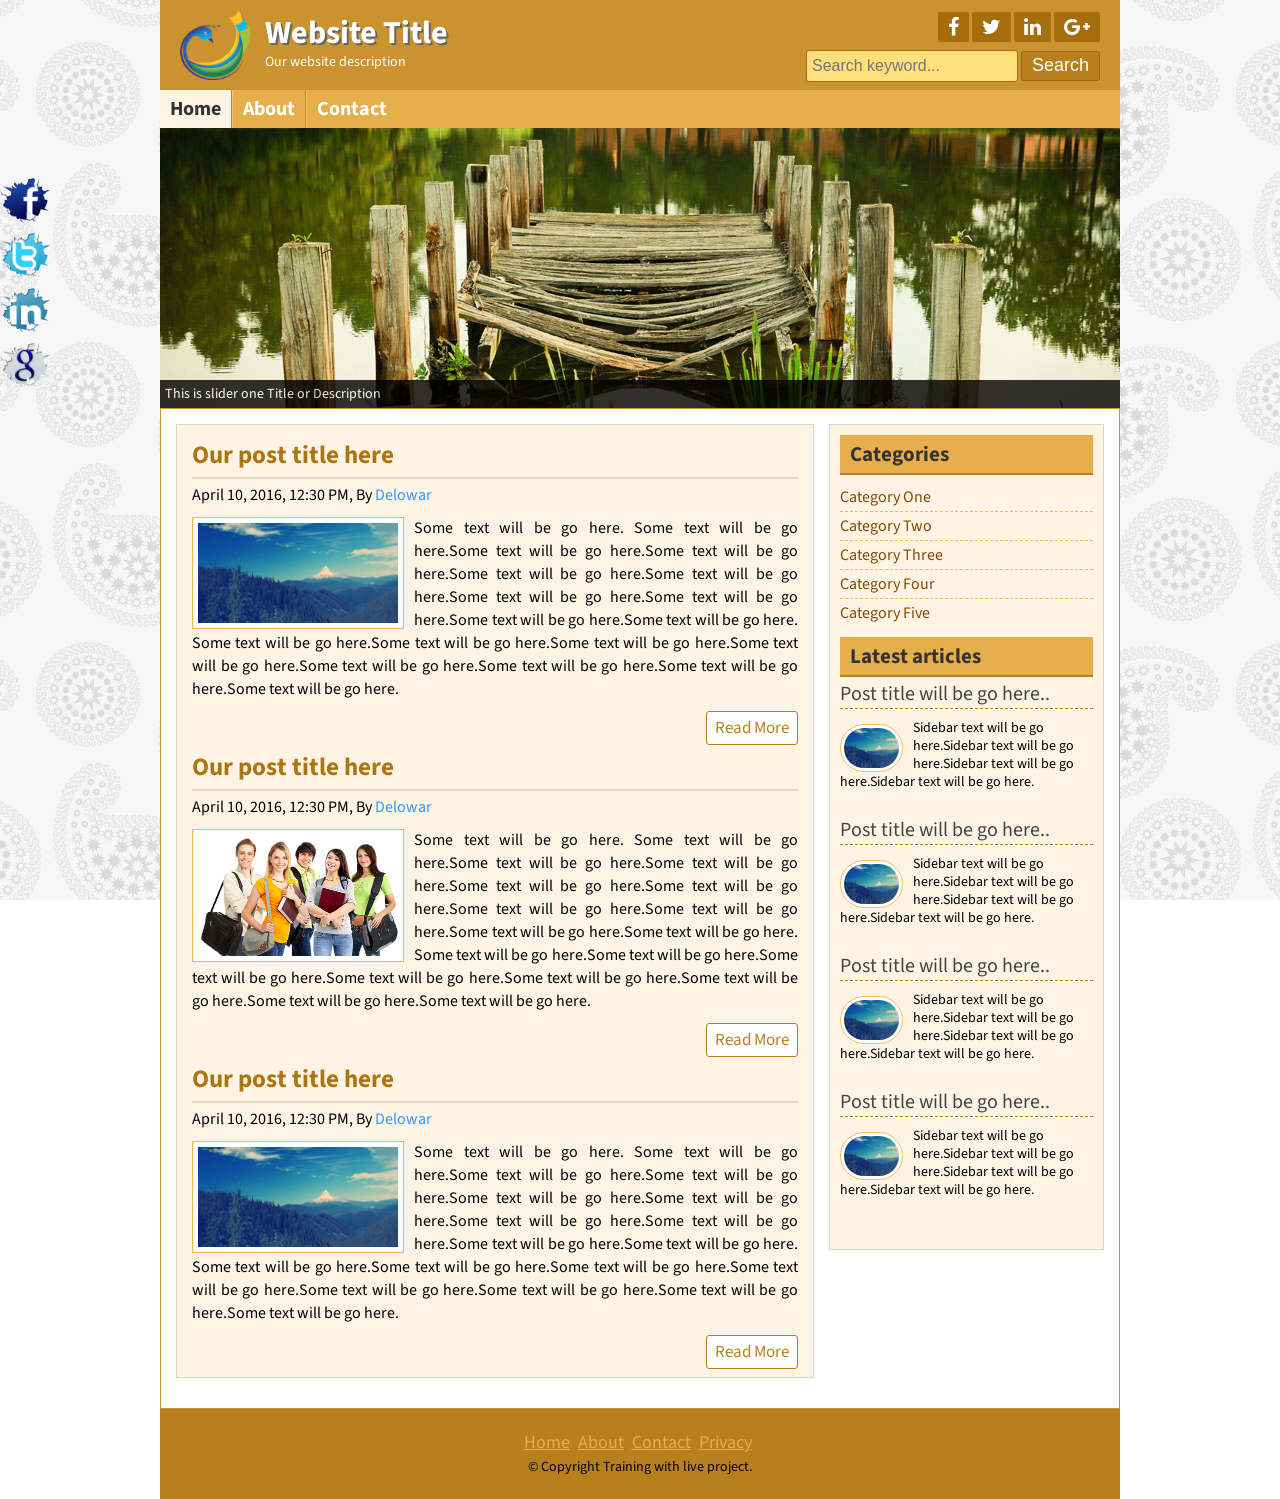
<file: template/index.html>
<!DOCTYPE html>
<html>
<head>
	<title>Basic Website</title>
	<meta name="language" content="English">
	<meta name="description" content="It is a website about education">
	<meta name="keywords" content="blog,cms blog">
	<meta name="author" content="Delowar">
	<link rel="stylesheet" href="font-awesome-4.5.0/css/font-awesome.css">	
	<link rel="stylesheet" href="css/nivo-slider.css" type="text/css" media="screen" />
	<link rel="stylesheet" href="style.css">
	<script src="js/jquery.js" type="text/javascript"></script>
	<script src="js/jquery.nivo.slider.js" type="text/javascript"></script>

<script type="text/javascript">
$(window).load(function() {
	$('#slider').nivoSlider({
		effect:'random',
		slices:10,
		animSpeed:500,
		pauseTime:5000,
		startSlide:0, //Set starting Slide (0 index)
		directionNav:false,
		directionNavHide:false, //Only show on hover
		controlNav:false, //1,2,3...
		controlNavThumbs:false, //Use thumbnails for Control Nav
		pauseOnHover:true, //Stop animation while hovering
		manualAdvance:false, //Force manual transitions
		captionOpacity:0.8, //Universal caption opacity
		beforeChange: function(){},
		afterChange: function(){},
		slideshowEnd: function(){} //Triggers after all slides have been shown
	});
});
</script>
</head>

<body>
	<div class="headersection templete clear">
		<a href="#">
			<div class="logo">
				<img src="images/logo.png" alt="Logo"/>
				<h2>Website Title</h2>
				<p>Our website description</p>
			</div>
		</a>
		<div class="social clear">
			<div class="icon clear">
				<a href="#" target="_blank"><i class="fa fa-facebook"></i></a>
				<a href="#" target="_blank"><i class="fa fa-twitter"></i></a>
				<a href="#" target="_blank"><i class="fa fa-linkedin"></i></a>
				<a href="#" target="_blank"><i class="fa fa-google-plus"></i></a>
			</div>
			<div class="searchbtn clear">
			<form action="" method="post">
				<input type="text" name="keyword" placeholder="Search keyword..."/>
				<input type="submit" name="submit" value="Search"/>
			</form>
			</div>
		</div>
	</div>
<div class="navsection templete">
	<ul>
		<li><a id="active" href="index.html">Home</a></li>
		<li><a href="about.html">About</a></li>	
		<li><a href="contact.html">Contact</a></li>
	</ul>
</div>

	
<div class="slidersection templete clear">
        <div id="slider">
            <a href="#"><img src="images/slideshow/01.jpg" alt="nature 1" title="This is slider one Title or Description" /></a>
            <a href="#"><img src="images/slideshow/02.jpg" alt="nature 2" title="This is slider Two Title or Description" /></a>
            <a href="#"><img src="images/slideshow/03.jpg" alt="nature 3" title="This is slider three Title or Description" /></a>
            <a href="#"><img src="images/slideshow/04.jpg" alt="nature 4" title="This is slider four Title or Description" /></a>
        </div>

</div>
	<div class="contentsection contemplete clear">
		<div class="maincontent clear">
			<div class="samepost clear">
				<h2><a href="">Our post title here</a></h2>
				<h4>April 10, 2016, 12:30 PM, By <a href="#">Delowar</a></h4>
				 <a href="#"><img src="images/post1.jpg" alt="post image"/></a>
				<p>
					Some text will be go here. Some text will be go here.Some text will be go here.Some text will be go here.Some text will be go here.Some text will be go here.Some text will be go here.Some text will be go here.Some text will be go here.Some text will be go here. Some text will be go here.Some text will be go here.Some text will be go here.Some text will be go here.Some text will be go here.Some text will be go here.Some text will be go here.Some text will be go here.
				</p>
				<div class="readmore clear">
					<a href="post.html">Read More</a>
				</div>
			</div>
			<div class="samepost clear">
				<h2><a href="">Our post title here</a></h2>
				<h4>April 10, 2016, 12:30 PM, By <a href="#">Delowar</a></h4>
				 <img src="images/post2.png" alt="post image"/>
				<p>
					Some text will be go here. Some text will be go here.Some text will be go here.Some text will be go here.Some text will be go here.Some text will be go here.Some text will be go here.Some text will be go here.Some text will be go here.Some text will be go here. Some text will be go here.Some text will be go here.Some text will be go here.Some text will be go here.Some text will be go here.Some text will be go here.Some text will be go here.Some text will be go here.
				</p>
				<div class="readmore clear">
					<a href="post.html">Read More</a>
				</div>
			</div>
			<div class="samepost clear">
				<h2>Our post title here</h2>
				<h4>April 10, 2016, 12:30 PM, By <a href="#">Delowar</a></h4>
				 <img src="images/post1.jpg" alt="post image"/>
				<p>
					Some text will be go here. Some text will be go here.Some text will be go here.Some text will be go here.Some text will be go here.Some text will be go here.Some text will be go here.Some text will be go here.Some text will be go here.Some text will be go here. Some text will be go here.Some text will be go here.Some text will be go here.Some text will be go here.Some text will be go here.Some text will be go here.Some text will be go here.Some text will be go here.
				</p>
				<div class="readmore clear">
					<a href="post.html">Read More</a>
				</div>
			</div>

		</div>
		<div class="sidebar clear">
			<div class="samesidebar clear">
				<h2>Categories</h2>
					<ul>
						<li><a href="#">Category One</a></li>
						<li><a href="#">Category Two</a></li>
						<li><a href="#">Category Three</a></li>
						<li><a href="#">Category Four</a></li>
						<li><a href="#">Category Five</a></li>						
					</ul>
			</div>
			
			<div class="samesidebar clear">
				<h2>Latest articles</h2>
					<div class="popular clear">
						<h3><a href="#">Post title will be go here..</a></h3>
						<a href="#"><img src="images/post1.jpg" alt="post image"/></a>
						<p>Sidebar text will be go here.Sidebar text will be go here.Sidebar text will be go here.Sidebar text will be go here.</p>	
					</div>
					
					<div class="popular clear">
						<h3><a href="#">Post title will be go here..</a></h3>
						<a href="#"><img src="images/post1.jpg" alt="post image"/></a>
						<p>Sidebar text will be go here.Sidebar text will be go here.Sidebar text will be go here.Sidebar text will be go here.</p>	
					</div>
					
					<div class="popular clear">
						<h3><a href="#">Post title will be go here..</a></h3>
						<a href="#"><img src="images/post1.jpg" alt="post image"/></a>
						<p>Sidebar text will be go here.Sidebar text will be go here.Sidebar text will be go here.Sidebar text will be go here.</p>	
					</div>
					
					<div class="popular clear">
						<h3><a href="#">Post title will be go here..</a></h3>
						<a href="#"><img src="images/post1.jpg" alt="post image"/></a>
						<p>Sidebar text will be go here.Sidebar text will be go here.Sidebar text will be go here.Sidebar text will be go here.</p>	
					</div>
	
			</div>
			
		</div>
	</div>

	<div class="footersection templete clear">
	  <div class="footermenu clear">
		<ul>
			<li><a href="#">Home</a></li>
			<li><a href="#">About</a></li>
			<li><a href="#">Contact</a></li>
			<li><a href="#">Privacy</a></li>
		</ul>
	  </div>
	  <p>&copy; Copyright Training with live project.</p>
	</div>
	<div class="fixedicon clear">
		<a href="http://www.facebook.com"><img src="images/fb.png" alt="Facebook"/></a>
		<a href="http://www.twitter.com"><img src="images/tw.png" alt="Twitter"/></a>
		<a href="http://www.linkedin.com"><img src="images/in.png" alt="LinkedIn"/></a>
		<a href="http://www.google.com"><img src="images/gl.png" alt="GooglePlus"/></a>
	</div>
<script type="text/javascript" src="js/scrolltop.js"></script>
</body>
</html>
</file>
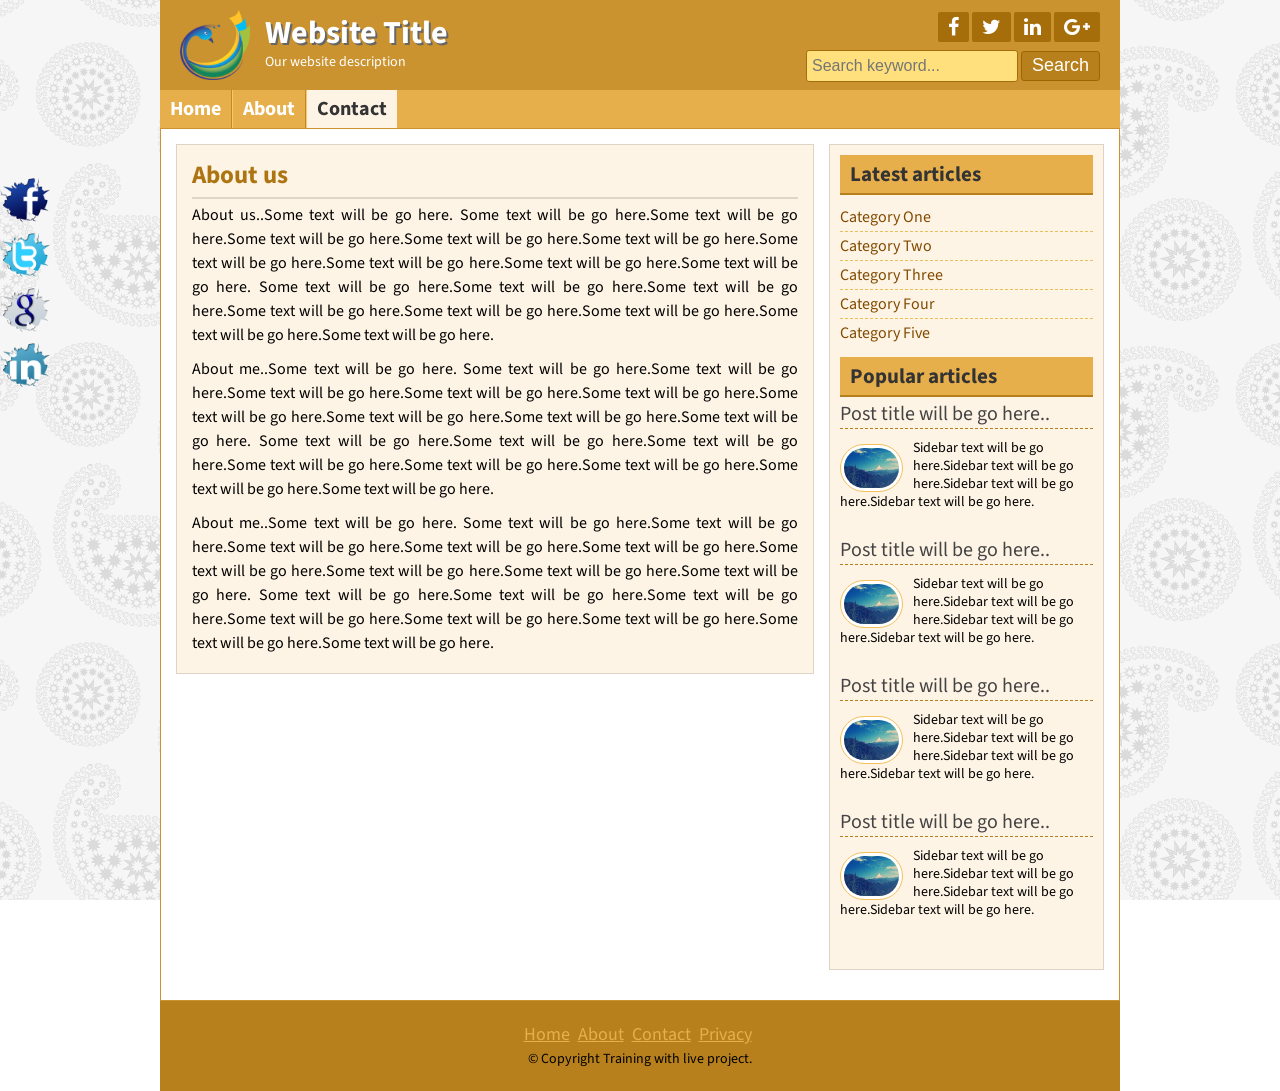
<file: template/about.html>
<!DOCTYPE html>
<html>
<head>
	<title>Basic Website</title>
    <link rel="stylesheet" href="font-awesome-4.5.0/css/font-awesome.css">
    <link rel="stylesheet" href="style.css">
</head>

<body>
	<div class="headersection templete clear">
		<div class="logo">
			<img src="images/logo.png" alt="Logo"/>
			<h2>Website Title</h2>
			<p>Our website description</p>
		</div>
		<div class="social clear">
			<div class="icon clear">
				<a href="#" target="_blank"><i class="fa fa-facebook"></i></a>
				<a href="#" target="_blank"><i class="fa fa-twitter"></i></a>
				<a href="#" target="_blank"><i class="fa fa-linkedin"></i></a>
				<a href="#" target="_blank"><i class="fa fa-google-plus"></i></a>
			</div>
			<div class="searchbtn clear">
			<form action="" method="post">
				<input type="text" name="keyword" placeholder="Search keyword..."/>
				<input type="submit" name="submit" value="Search"/>
			</form>
			</div>
		</div>
	</div>
	<div class="navsection templete">
			<ul>
		<li><a href="index.html">Home</a></li>
		<li><a href="about.html">About</a></li>	
		<li><a id="active" href="contact.html">Contact</a></li>
	</ul>
	</div>

	<div class="contentsection contemplete clear">
		<div class="maincontent clear">
			<div class="about">
				<h2>About us</h2>
	
				<p>About us..Some text will be go here. Some text will be go here.Some text will be go here.Some text will be go here.Some text will be go here.Some text will be go here.Some text will be go here.Some text will be go here.Some text will be go here.Some text will be go here. Some text will be go here.Some text will be go here.Some text will be go here.Some text will be go here.Some text will be go here.Some text will be go here.Some text will be go here.Some text will be go here.</p>
				
				<p>About me..Some text will be go here. Some text will be go here.Some text will be go here.Some text will be go here.Some text will be go here.Some text will be go here.Some text will be go here.Some text will be go here.Some text will be go here.Some text will be go here. Some text will be go here.Some text will be go here.Some text will be go here.Some text will be go here.Some text will be go here.Some text will be go here.Some text will be go here.Some text will be go here.</p>
				
				<p>About me..Some text will be go here. Some text will be go here.Some text will be go here.Some text will be go here.Some text will be go here.Some text will be go here.Some text will be go here.Some text will be go here.Some text will be go here.Some text will be go here. Some text will be go here.Some text will be go here.Some text will be go here.Some text will be go here.Some text will be go here.Some text will be go here.Some text will be go here.Some text will be go here.</p>
	</div>

		</div>
		<div class="sidebar clear">
			<div class="samesidebar clear">
				<h2>Latest articles</h2>
					<ul>
						<li><a href="#">Category One</a></li>
						<li><a href="#">Category Two</a></li>
						<li><a href="#">Category Three</a></li>
						<li><a href="#">Category Four</a></li>
						<li><a href="#">Category Five</a></li>						
					</ul>
			</div>
			
			<div class="samesidebar clear">
				<h2>Popular articles</h2>
					<div class="popular clear">
						<h3><a href="#">Post title will be go here..</a></h3>
						<a href="#"><img src="images/post1.jpg" alt="post image"/></a>
						<p>Sidebar text will be go here.Sidebar text will be go here.Sidebar text will be go here.Sidebar text will be go here.</p>	
					</div>
					
					<div class="popular clear">
						<h3><a href="#">Post title will be go here..</a></h3>
						<a href="#"><img src="images/post1.jpg" alt="post image"/></a>
						<p>Sidebar text will be go here.Sidebar text will be go here.Sidebar text will be go here.Sidebar text will be go here.</p>	
					</div>
					
					<div class="popular clear">
						<h3><a href="#">Post title will be go here..</a></h3>
						<a href="#"><img src="images/post1.jpg" alt="post image"/></a>
						<p>Sidebar text will be go here.Sidebar text will be go here.Sidebar text will be go here.Sidebar text will be go here.</p>	
					</div>
					
					<div class="popular clear">
						<h3><a href="#">Post title will be go here..</a></h3>
						<a href="#"><img src="images/post1.jpg" alt="post image"/></a>
						<p>Sidebar text will be go here.Sidebar text will be go here.Sidebar text will be go here.Sidebar text will be go here.</p>	
					</div>
				
			</div>
			
		</div>
	</div>

	<div class="footersection templete clear">
	  <div class="footermenu clear">
		<ul>
			<li><a href="#">Home</a></li>
			<li><a href="#">About</a></li>
			<li><a href="#">Contact</a></li>
			<li><a href="#">Privacy</a></li>
		</ul>
	  </div>
	  <p>&copy; Copyright Training with live project.</p>
	</div>
	<div class="fixedicon clear">
		<a href="http://www.facebook.com"><img src="images/fb.png" alt="Facebook"/></a>
		<a href="http://www.twitter.com"><img src="images/tw.png" alt="Twitter"/></a>
		<a href="http://www.google.com"><img src="images/gl.png" alt="GooglePlus"/></a>
		<a href="http://www.linkedin.com"><img src="images/in.png" alt="LinkedIn"/></a>
	</div>
</body>
</html>
</file>
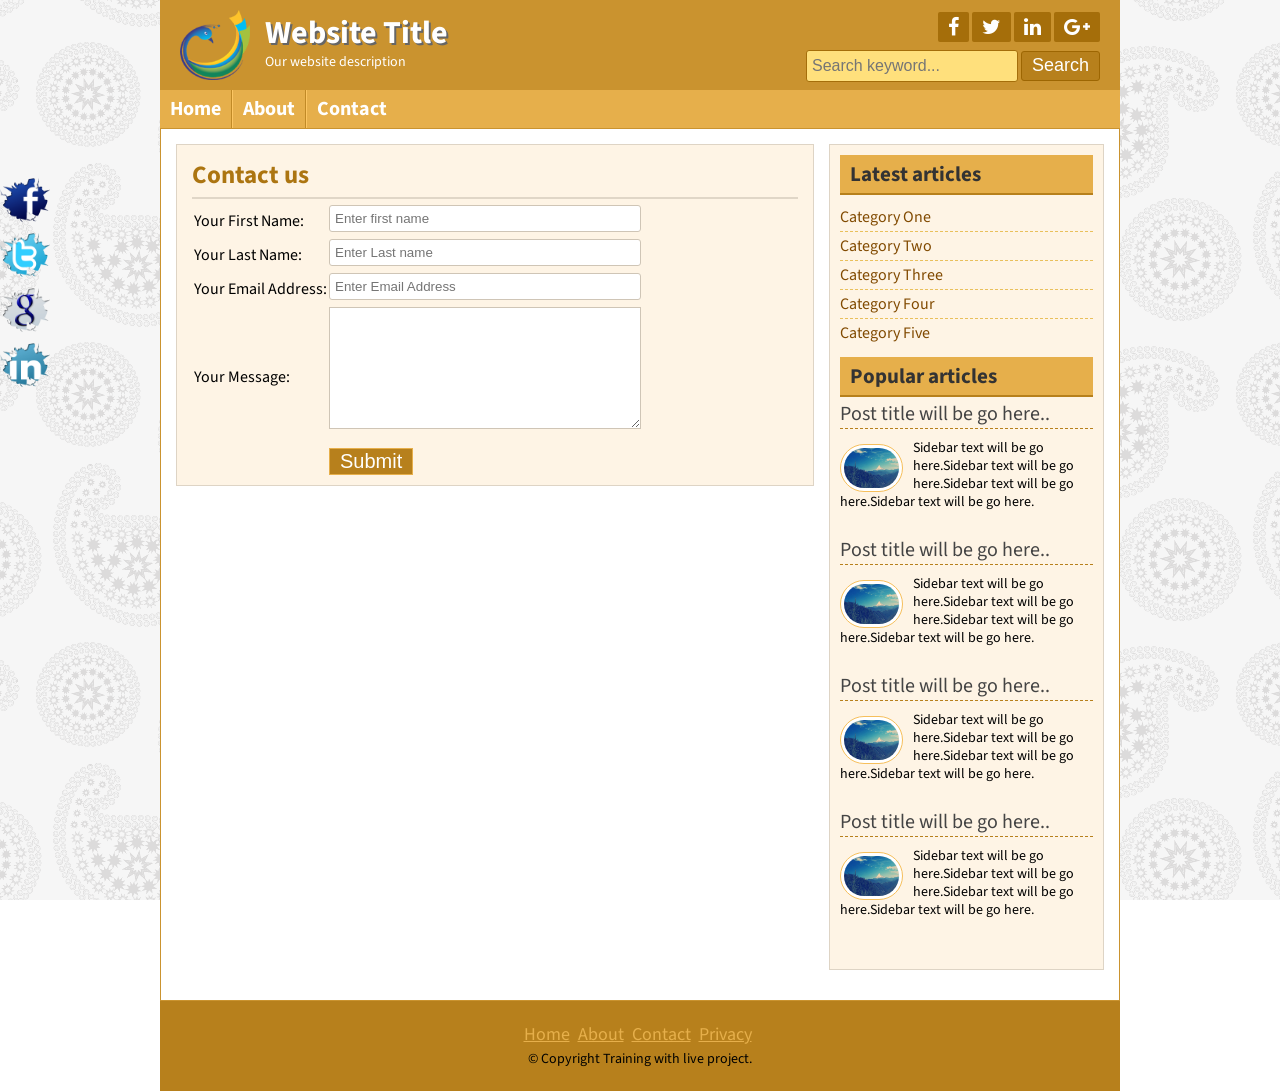
<file: template/contact.html>
<!DOCTYPE html>
<html>
<head>
	<title>Basic Website</title>
	 <link rel="stylesheet" href="font-awesome-4.5.0/css/font-awesome.css">
     <link rel="stylesheet" href="style.css">
</head>

<body>
	<div class="headersection templete clear">
		<div class="logo">
			<img src="images/logo.png" alt="Logo"/>
			<h2>Website Title</h2>
			<p>Our website description</p>
		</div>
		<div class="social clear">
			<div class="icon clear">
				<a href="#" target="_blank"><i class="fa fa-facebook"></i></a>
				<a href="#" target="_blank"><i class="fa fa-twitter"></i></a>
				<a href="#" target="_blank"><i class="fa fa-linkedin"></i></a>
				<a href="#" target="_blank"><i class="fa fa-google-plus"></i></a>
			</div>
			<div class="searchbtn clear">
			<form action="" method="post">
				<input type="text" name="keyword" placeholder="Search keyword..."/>
				<input type="submit" name="submit" value="Search"/>
			</form>
			</div>
		</div>
	</div>
<div class="navsection templete">
	<ul>
		<li><a href="index.html">Home</a></li>
		<li><a href="about.html">About</a></li>	
		<li><a href="contact.html">Contact</a></li>
	</ul>
</div>


	<div class="contentsection contemplete clear">
		<div class="maincontent clear">
			<div class="about">
				<h2>Contact us</h2>
			<form action="" method="post">
				<table>
				<tr>
					<td>Your First Name:</td>
					<td>
					<input type="text" name="firstname" placeholder="Enter first name" required="1"/>
					</td>
				</tr>
				<tr>
					<td>Your Last Name:</td>
					<td>
					<input type="text" name="lastname" placeholder="Enter Last name" required="1"/>
					</td>
				</tr>
				
				<tr>
					<td>Your Email Address:</td>
					<td>
					<input type="email" name="email" placeholder="Enter Email Address" required="1"/>
					</td>
				</tr>
				<tr>
					<td>Your Message:</td>
					<td>
					<textarea></textarea>
					</td>
				</tr>
				<tr>
					<td></td>
					<td>
					<input type="submit" name="submit" value="Submit"/>
					</td>
				</tr>
		</table>
	<form>				
 </div>

		</div>
		<div class="sidebar clear">
			<div class="samesidebar clear">
				<h2>Latest articles</h2>
					<ul>
						<li><a href="#">Category One</a></li>
						<li><a href="#">Category Two</a></li>
						<li><a href="#">Category Three</a></li>
						<li><a href="#">Category Four</a></li>
						<li><a href="#">Category Five</a></li>						
					</ul>
			</div>
			<div class="samesidebar clear">
				<h2>Popular articles</h2>
					<div class="popular clear">
						<h3><a href="#">Post title will be go here..</a></h3>
						<a href="#"><img src="images/post1.jpg" alt="post image"/></a>
						<p>Sidebar text will be go here.Sidebar text will be go here.Sidebar text will be go here.Sidebar text will be go here.</p>	
					</div>
					
					<div class="popular clear">
						<h3><a href="#">Post title will be go here..</a></h3>
						<a href="#"><img src="images/post1.jpg" alt="post image"/></a>
						<p>Sidebar text will be go here.Sidebar text will be go here.Sidebar text will be go here.Sidebar text will be go here.</p>	
					</div>
					
					<div class="popular clear">
						<h3><a href="#">Post title will be go here..</a></h3>
						<a href="#"><img src="images/post1.jpg" alt="post image"/></a>
						<p>Sidebar text will be go here.Sidebar text will be go here.Sidebar text will be go here.Sidebar text will be go here.</p>	
					</div>
					
					<div class="popular clear">
						<h3><a href="#">Post title will be go here..</a></h3>
						<a href="#"><img src="images/post1.jpg" alt="post image"/></a>
						<p>Sidebar text will be go here.Sidebar text will be go here.Sidebar text will be go here.Sidebar text will be go here.</p>	
					</div>
	
			</div>
			
		</div>
	</div>

	<div class="footersection templete clear">
	  <div class="footermenu clear">
		<ul>
			<li><a href="#">Home</a></li>
			<li><a href="#">About</a></li>
			<li><a href="#">Contact</a></li>
			<li><a href="#">Privacy</a></li>
		</ul>
	  </div>
	  <p>&copy; Copyright Training with live project.</p>
	</div>
    <div class="fixedicon clear">
		<a href="http://www.facebook.com"><img src="images/fb.png" alt="Facebook"/></a>
		<a href="http://www.twitter.com"><img src="images/tw.png" alt="Twitter"/></a>
		<a href="http://www.google.com"><img src="images/gl.png" alt="GooglePlus"/></a>
		<a href="http://www.linkedin.com"><img src="images/in.png" alt="LinkedIn"/></a>
	</div>
</body>
</html>
</file>
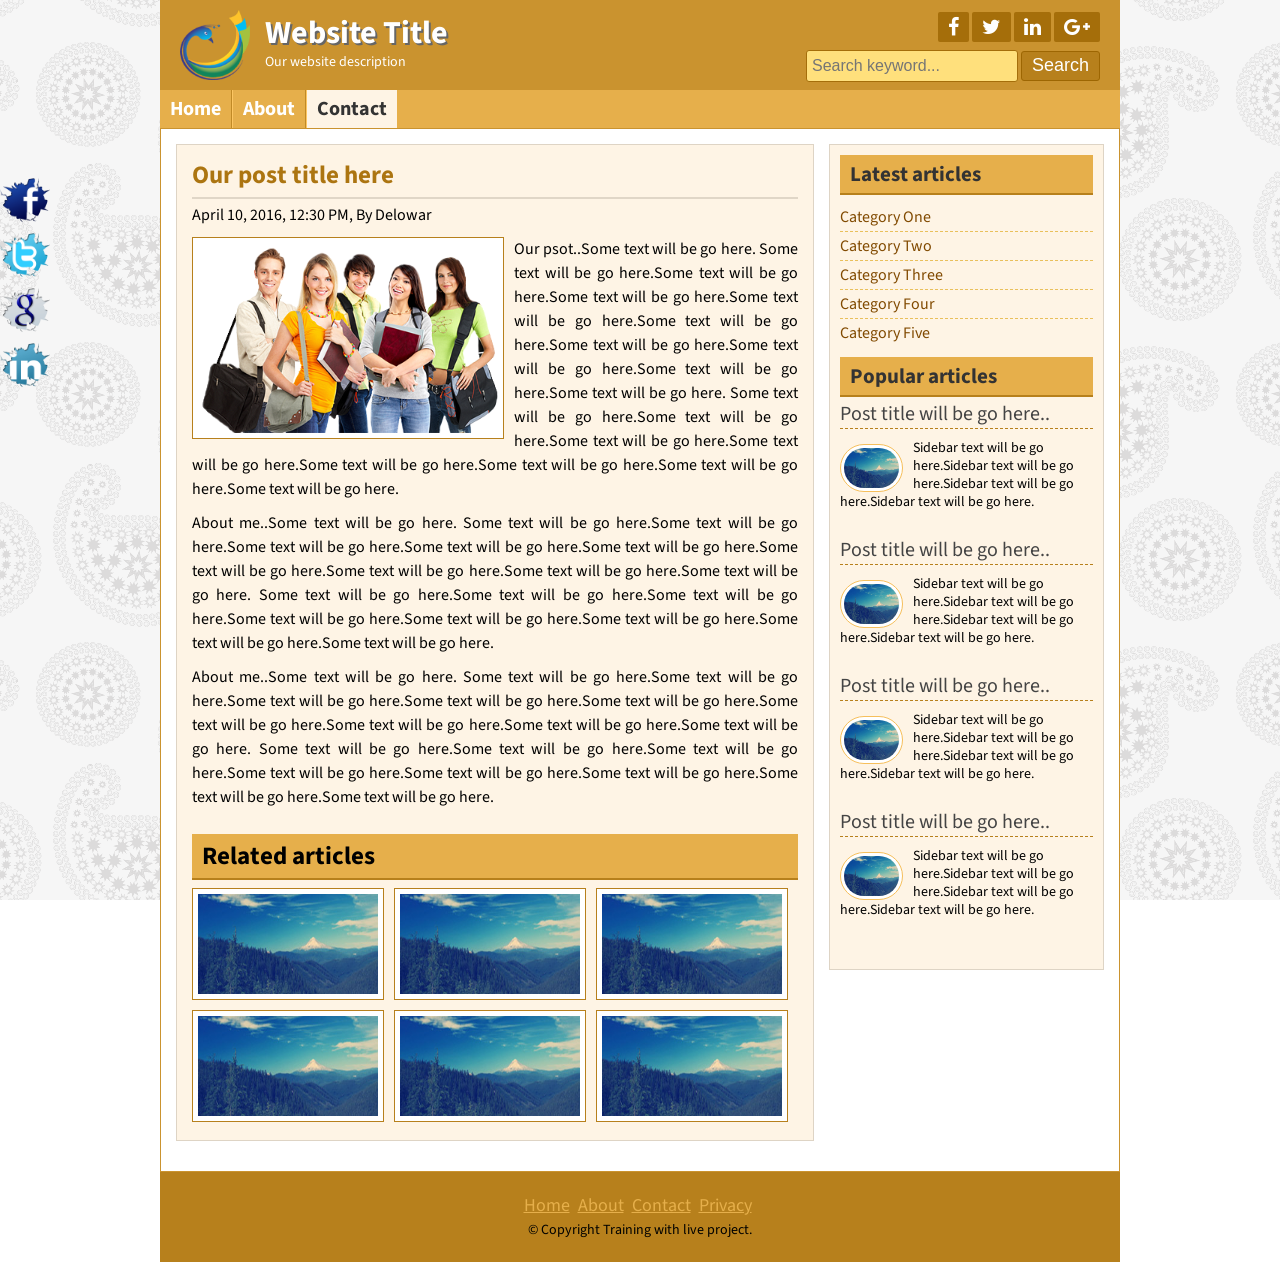
<file: template/post.html>
<!DOCTYPE html>
<html>
<head>
	<title>Basic Website</title>
	<link rel="stylesheet" href="font-awesome-4.5.0/css/font-awesome.css">
	<link rel="stylesheet" href="style.css">
</head>

<body>
	<div class="headersection templete clear">
		<div class="logo">
			<img src="images/logo.png" alt="Logo"/>
			<h2>Website Title</h2>
			<p>Our website description</p>
		</div>
		<div class="social clear">
			<div class="icon clear">
				<a href="#" target="_blank"><i class="fa fa-facebook"></i></a>
				<a href="#" target="_blank"><i class="fa fa-twitter"></i></a>
				<a href="#" target="_blank"><i class="fa fa-linkedin"></i></a>
				<a href="#" target="_blank"><i class="fa fa-google-plus"></i></a>
			</div>
			<div class="searchbtn clear">
			<form action="" method="post">
				<input type="text" name="keyword" placeholder="Search keyword..."/>
				<input type="submit" name="submit" value="Search"/>
			</form>
			</div>
		</div>
	</div>
<div class="navsection templete">
	<ul>
		<li><a href="index.html">Home</a></li>
		<li><a href="about.html">About</a></li>	
		<li><a id="active" href="contact.html">Contact</a></li>
	</ul>
</div>

	<div class="contentsection contemplete clear">
		<div class="maincontent clear">
			<div class="about">
				<h2>Our post title here</h2>
				<h4>April 10, 2016, 12:30 PM, By Delowar</h4>
				<img src="images/post2.png" alt="MyImage"/>
				<p>Our psot..Some text will be go here. Some text will be go here.Some text will be go here.Some text will be go here.Some text will be go here.Some text will be go here.Some text will be go here.Some text will be go here.Some text will be go here.Some text will be go here. Some text will be go here.Some text will be go here.Some text will be go here.Some text will be go here.Some text will be go here.Some text will be go here.Some text will be go here.Some text will be go here.</p>
				
				<p>About me..Some text will be go here. Some text will be go here.Some text will be go here.Some text will be go here.Some text will be go here.Some text will be go here.Some text will be go here.Some text will be go here.Some text will be go here.Some text will be go here. Some text will be go here.Some text will be go here.Some text will be go here.Some text will be go here.Some text will be go here.Some text will be go here.Some text will be go here.Some text will be go here.</p>

				<p>About me..Some text will be go here. Some text will be go here.Some text will be go here.Some text will be go here.Some text will be go here.Some text will be go here.Some text will be go here.Some text will be go here.Some text will be go here.Some text will be go here. Some text will be go here.Some text will be go here.Some text will be go here.Some text will be go here.Some text will be go here.Some text will be go here.Some text will be go here.Some text will be go here.</p>
				
				<div class="relatedpost clear">
					<h2>Related articles</h2>
					<a href="#"><img src="images/post1.jpg" alt="post image"/></a>
					<a href="#"><img src="images/post1.jpg" alt="post image"/></a>
					<a href="#"><img src="images/post1.jpg" alt="post image"/></a>
					<a href="#"><img src="images/post1.jpg" alt="post image"/></a>
					<a href="#"><img src="images/post1.jpg" alt="post image"/></a>
					<a href="#"><img src="images/post1.jpg" alt="post image"/></a>
				</div>
	</div>

		</div>
		<div class="sidebar clear">
			<div class="samesidebar clear">
				<h2>Latest articles</h2>
					<ul>
						<li><a href="#">Category One</a></li>
						<li><a href="#">Category Two</a></li>
						<li><a href="#">Category Three</a></li>
						<li><a href="#">Category Four</a></li>
						<li><a href="#">Category Five</a></li>						
					</ul>
			</div>
			<div class="samesidebar clear">
				<h2>Popular articles</h2>
					<div class="popular clear">
						<h3><a href="#">Post title will be go here..</a></h3>
						<a href="#"><img src="images/post1.jpg" alt="post image"/></a>
						<p>Sidebar text will be go here.Sidebar text will be go here.Sidebar text will be go here.Sidebar text will be go here.</p>	
					</div>
					
					<div class="popular clear">
						<h3><a href="#">Post title will be go here..</a></h3>
						<a href="#"><img src="images/post1.jpg" alt="post image"/></a>
						<p>Sidebar text will be go here.Sidebar text will be go here.Sidebar text will be go here.Sidebar text will be go here.</p>	
					</div>
					
					<div class="popular clear">
						<h3><a href="#">Post title will be go here..</a></h3>
						<a href="#"><img src="images/post1.jpg" alt="post image"/></a>
						<p>Sidebar text will be go here.Sidebar text will be go here.Sidebar text will be go here.Sidebar text will be go here.</p>	
					</div>
					
					<div class="popular clear">
						<h3><a href="#">Post title will be go here..</a></h3>
						<a href="#"><img src="images/post1.jpg" alt="post image"/></a>
						<p>Sidebar text will be go here.Sidebar text will be go here.Sidebar text will be go here.Sidebar text will be go here.</p>	
					</div>				
				
			</div>
			
		</div>
	</div>

	<div class="footersection templete clear">
	  <div class="footermenu clear">
		<ul>
			<li><a href="#">Home</a></li>
			<li><a href="#">About</a></li>
			<li><a href="#">Contact</a></li>
			<li><a href="#">Privacy</a></li>
		</ul>
	  </div>
	  <p>&copy; Copyright Training with live project.</p>
	</div>
     <div class="fixedicon clear">
		<a href="http://www.facebook.com"><img src="images/fb.png" alt="Facebook"/></a>
		<a href="http://www.twitter.com"><img src="images/tw.png" alt="Twitter"/></a>
		<a href="http://www.google.com"><img src="images/gl.png" alt="GooglePlus"/></a>
		<a href="http://www.linkedin.com"><img src="images/in.png" alt="LinkedIn"/></a>
	</div>
</body>
</html>
</file>
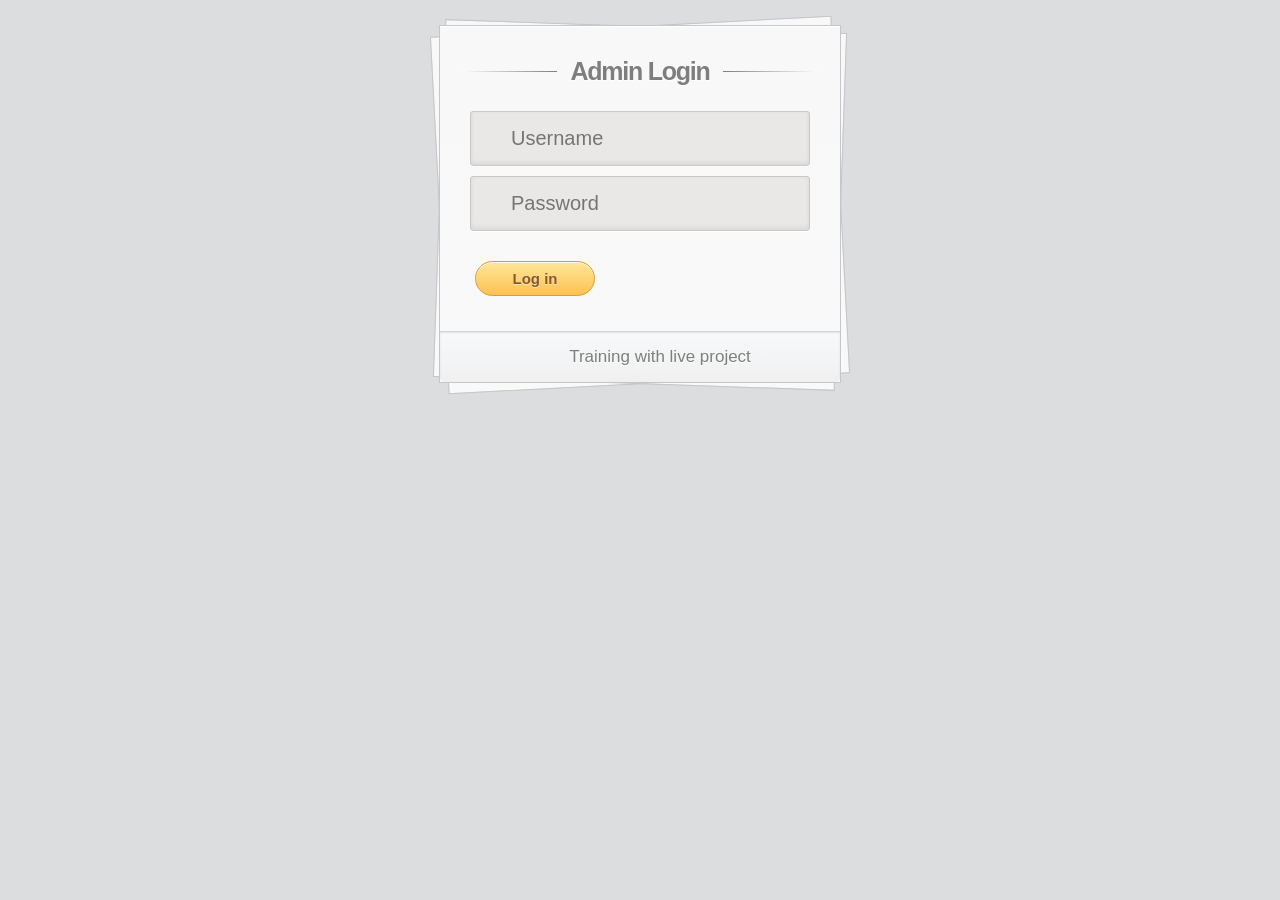
<file: template/admin/login.html>
<!DOCTYPE html>
<head>
<meta charset="utf-8">
<title>Login</title>
    <link rel="stylesheet" type="text/css" href="css/stylelogin.css" media="screen" />
</head>
<body>
<div class="container">
	<section id="content">
		<form action="" method="post">
			<h1>Admin Login</h1>
			<div>
				<input type="text" placeholder="Username" required="" name="username"/>
			</div>
			<div>
				<input type="password" placeholder="Password" required="" name="password"/>
			</div>
			<div>
				<input type="submit" value="Log in" />
			</div>
		</form><!-- form -->
		<div class="button">
			<a href="#">Training with live project</a>
		</div><!-- button -->
	</section><!-- content -->
</div><!-- container -->
</body>
</html>
</file>
<file: template/style.css>
@import url(https://fonts.googleapis.com/css?family=Source+Sans+Pro:400,700);
*{margin:0;padding:0;outline:0}
body{font-family: 'Source Sans Pro', sans-serif;font-size:14px;line-height:18px;color:#000;background:url(images/bg.png)repeat fixed 0 0 #fff;}

.templete{width:960px;margin:0 auto;}
.contemplete {
  margin: 0 auto;
  width: 928px;
}
.clear{overflow:hidden;}
input[type="text"], input[type="email"] {
  border: 1px solid #cfc5b6;
  border-radius: 3px;
  margin-bottom: 5px;
  padding: 5px;
  width: 300px;
}
input[type="submit"] {
  background: #b7801c none repeat scroll 0 0;
  border: 1px solid #e6af4b;
  color: #fff;
  cursor: pointer;
  font-size: 20px;
  padding: 1px 10px;
}
input[type="submit"]:hover{background:#FEF4E5;color:#000;}
textarea {
  height: 110px;
  margin-bottom: 10px;
  padding: 5px;
  width: 300px;
   border: 1px solid #cfc5b6;
}
.headersection {
  background: #ca932f none repeat scroll 0 0;
  color: #fff;
}
.logo {
  float: left;
  width: 580px;
}
.logo img {
  float: left;
  margin-right: 15px;
  padding-bottom: 10px;
  padding-left: 20px;
  padding-top: 10px;
  width: 70px;
}
.logo h2 {
  color: #fff;
  font-size: 32px;
  margin-bottom: 11px;
  margin-top: 24px;
  text-shadow: 2px 2px 0 #666;
}
.logo p{color:#fff;}
.social {
  float: right;
  margin-right: 20px;
  margin-top: 12px;
  text-align: right;
  width: 360px;
}
.icon {
  float: right;
}
.icon a {
  background: #a56e0a none repeat scroll 0 0;
  border-radius: 2px;
  color: #fff;
  display: block;
  float: left;
  font-size: 20px;
  margin-left: 3px;
  padding: 5px 10px;
}
.icon a:hover{background:#fff;color:#333}

.searchbtn {
  float: right;
  margin-top: 8px;
}
.searchbtn input[type="text"] {
  border: 1px solid #A56E0A;
  width: 200px;
  background: #FFE07C;
  font-size: 16px;
  height: 20px;
}
.searchbtn input[type="submit"] {
  border: 1px solid #9d6602;
  border-radius: 3px;
  font-size: 18px;
  height: 30px;
  padding-left: 10px;
  padding-right: 10px;
  padding-top: 0;
  cursor: pointer;
}
.searchbtn input[type="submit"]:hover{
	background: #b7801c none repeat scroll 0 0;
	border: 1px solid #e6af4b;
	color:#fff;
}
.myicon {
  margin: 0 auto;
  width: 280px;
}
.myicon i {
  border: 1px solid #ca932f;
  border-radius: 5px;
  color: #ca932f;
  font-size: 180px;
  padding: 0 28px;
}

.navsection {
  background: none repeat scroll 0 0 #e6af4b;
  min-height: 38px;
}
.navsection ul{margin:0;padding:0;list-style:none;}
.navsection ul li {
  border-left: 1px solid #fdc662;
  border-right: 1px solid #c18a26;
  display: block;
  float: left;
  position:relative;
}
.navsection ul li:first-child{border-left: 0px solid #fdc662;}
.navsection ul li:last-child{border-right: 0px solid #c18a26;}

.navsection ul li a {
  color: #fff;
  display: block;
  font-size: 20px;
  font-weight: bold;
  padding: 10px;
  text-decoration: none;
}
.navsection ul li a:hover, #active{background:#FEF4E5;color:#333;}

.navsection ul li ul {
  left: -999999px;
  position: absolute;
  z-index: 999;
}
.navsection ul li:hover ul{left:0px;}
.navsection ul li ul li{background:#E6AF4B;width:200px;border-bottom:1px solid #CA932F;float: none;border-left:0px solid #fdc662;border-right:0px solid #c18a26;}
.navsection ul li ul li:last-child{border-bottom:0px solid #CA932F;}
.navsection ul li ul li a{}



.item{
position:relative;
margin:200px 0;
 width:300px;
 height:200px;
 overflow:hidden;
}
.item img {
 width:300px;
 height:200px;

}
.overlay{
	position:absolute;
	width:100%;
	height:100%;
	background:rgba(0,0,0,.5);
	top:-100%;
	transition:.8s;
}
.item:hover .overlay{top:0}



.slidersection {}
.contentsection {
  background: #ffffff none repeat scroll 0 0;
  border: 1px solid #ca932f;
  padding: 15px;
}
.maincontent {
  background: #fef4e5 none repeat scroll 0 0;
  border: 1px solid #ded4c5;
  float: left;
  margin: 0 15px 15px 0;
  padding: 8px 15px;
  width: 606px;
}
.about {
  font-size: 16px;
  line-height: 24px;
  text-align: justify;
}
.about img {
  background: #fff none repeat scroll 0 0;
  border: 1px solid #b7801c;
  float: left;
  height: 190px;
  margin-right: 10px;
  padding: 5px;
  width: 300px;
}
.about p {
  font-size: 16px;
  line-height: 24px;
  margin-bottom: 10px;
  text-align: justify;
}
.notfound {
  min-height: 400px;
  padding-top: 100px;
}
.notfound p {
  font-size: 100px;
  font-weight: bold;
  line-height: 137px;
  text-align: center;
}
.notfound p span {
  color: #ff0000;
  display: block;
  font-size: 200px;
}
.relatedpost{}
.relatedpost h2 {
  background: #e6af4b none repeat scroll 0 0;
  border-bottom: 2px solid #b7801c !important;
  color: #000 !important;
  margin-bottom: 8px !important;
  margin-top: 15px;
  padding-left: 10px !important;
}
.relatedpost img {
  height: 100px;
  margin-bottom: 10px;
  width: 180px;
}
.relatedpost img:hover{opacity:0.4}
.samepost {
  font-weight: normal;
  font-size: 16px;
  line-height: 24px;
  text-align: justify;
}
.samepost h2, .about h2 {
  border-bottom: 2px solid #e0d6c7;
  color: #ac7511;
  font-size: 25px;
  margin-bottom: 4px;
  padding: 10px 10px 10px 0;
}
.samepost h2 a{
  color: #ac7511;
  text-decoration: none;
}
.samepost h4,.about h4 {
  font-weight: normal;
  margin-bottom: 10px;
  margin-top: 0;
}
.samepost h4 a, .about h4  a{text-decoration:none;color:#3399FF;}
.samepost img {
  background: #fff none repeat scroll 0 0;
  border: 1px solid #ebb450;
  float: left;
  margin-right: 10px;
  padding: 5px;
  width: 200px;
}
.samepost p {
  font-size: 16px;
  line-height: 23px;
  text-align: justify;
}
.readmore {
  float: right;
  margin-top: 10px;
}
.readmore a {
  background: #fff none repeat scroll 0 0;
  border: 1px solid #b7801c;
  border-radius: 3px;
  color: #b7801c;
  display: block;
  font-size: 17px;
  padding: 4px 8px;
  text-decoration: none;
}
.readmore a:hover{color:#E16525;}
.sidebar {
  background: #fef4e5 none repeat scroll 0 0;
  border: 1px solid #ded4c5;
  float: right;
  margin-bottom: 15px;
  margin-top: 0;
  padding: 10px;
  width: 253px;
}
.samesidebar {
  margin-bottom: 10px;
}
.samesidebar h2 {
  background: #e6af4b none repeat scroll 0 0;
  border-bottom: 2px solid #b7801c;
  color: #333;
  margin-bottom: 8px;
  padding: 10px;
}
.samesidebar ul{padding:0;margin:0;list-style:none;}
.samesidebar ul li {
  border-bottom: 1px dashed #e9c05c;
  font-size: 16px;
  padding: 5px 8px 5px 0;
}
.samesidebar ul li:last-child{border-bottom: 0px dashed #e9c05c;}
.samesidebar ul li a {
  color: #814a00;
  text-decoration: none;
}
.samesidebar ul li a:hover{color:#DF5C25;}
.samesidebar p {
  margin-bottom: 10px;
}
.popular {
  margin-bottom: 20px;
}
.popular h3 {
  border-bottom: 1px dashed #b7801c;
  font-size: 20px;
  font-weight: normal;
  margin-bottom: 10px;
  padding-bottom: 5px;
}
.popular h3 a{text-decoration:none;color:#444}
.popular img {
  background: #fff none repeat scroll 0 0;
  border: 1px solid #f6bf5b;
  border-radius: 30px;
  float: left;
  height: 40px;
  margin-right: 10px;
  margin-top: 5px;
  padding: 3px;
  width: 55px;
}
.popular p{}
.footersection{height:90px;background:#B7801C;text-align:center}
.footermenu {
  margin-top: 25px;
  margin-bottom: 5px;
}
.footermenu ul{padding:0;margin:0;list-style:none;text-align:center;}
.footermenu ul li{display:inline-block;}
.footermenu ul li a {
  color: #E6AF4B;
  font-size: 18px;
  margin-right: 5px;
}
.footersection p{}

.fixedicon {
  left: 0;
  position: fixed;
  top: 175px;
  width: 60px;
}
.fixedicon img {
  width: 50px;
}

/*Example items*/
.items{
  height: 250px;
  width: 400px;
  margin:0 auto;
  position:relative;
  overflow:hidden;
}
.items img {
  height: 250px;
  width: 400px;
}
.shadow{
 background:rgba(0, 0, 0, .6);
 height: 100%;
 width: 100%;
 position:absolute;
 top:-100%;
 transition:.6s;
 -webkit-transition:.6s;
 -moz-transition:.6s;
 transition:.6s;
}
.items:hover .shadow{top:0}
</file>
<file: template/admin/css/stylelogin.css>
/* Reset CSS */
html, body, div, span, applet, object, iframe,
h1, h2, h3, h4, h5, h6, p, blockquote, pre,
a, abbr, acronym, address, big, cite, code,
del, dfn, em, font, img, ins, kbd, q, s, samp,
small, strike, strong, sub, sup, tt, var,
b, u, i, center,
dl, dt, dd, ol, ul, li,
fieldset, form, label, legend,
table, caption, tbody, tfoot, thead, tr, th, td {
	margin: 0;
	padding: 0;
	border: 0;
	outline: 0;
	font-size: 100%;
	vertical-align: baseline;
	background: transparent;
}
body {
	background: #DCDDDF;
	color: #000;
	font: 14px Arial;
	margin: 0 auto;
	padding: 0;
	position: relative;
}
h1{ font-size:28px;}
h2{ font-size:26px;}
h3{ font-size:18px;}
h4{ font-size:16px;}
h5{ font-size:14px;}
h6{ font-size:12px;}
h1,h2,h3,h4,h5,h6{ color:#563D64;}
small{ font-size:10px;}
b, strong{ font-weight:bold;}
a{ text-decoration: none; }
a:hover{ text-decoration: underline; }
.left { float:left; }
.right { float:right; }
.alignleft { float: left; margin-right: 15px; }
.alignright { float: right; margin-left: 15px; }
.clearfix:after,
form:after {
	content: ".";
	display: block;
	height: 0;
	clear: both;
	visibility: hidden;
}
.container { margin: 25px auto; position: relative; width: 900px; }
#content {
	background: #f9f9f9;
	background: -moz-linear-gradient(top,  rgba(248,248,248,1) 0%, rgba(249,249,249,1) 100%);
	background: -webkit-linear-gradient(top,  rgba(248,248,248,1) 0%,rgba(249,249,249,1) 100%);
	background: -o-linear-gradient(top,  rgba(248,248,248,1) 0%,rgba(249,249,249,1) 100%);
	background: -ms-linear-gradient(top,  rgba(248,248,248,1) 0%,rgba(249,249,249,1) 100%);
	background: linear-gradient(top,  rgba(248,248,248,1) 0%,rgba(249,249,249,1) 100%);
	filter: progid:DXImageTransform.Microsoft.gradient( startColorstr='#f8f8f8', endColorstr='#f9f9f9',GradientType=0 );
	-webkit-box-shadow: 0 1px 0 #fff inset;
	-moz-box-shadow: 0 1px 0 #fff inset;
	-ms-box-shadow: 0 1px 0 #fff inset;
	-o-box-shadow: 0 1px 0 #fff inset;
	box-shadow: 0 1px 0 #fff inset;
	border: 1px solid #c4c6ca;
	margin: 0 auto;
	padding: 25px 0 0;
	position: relative;
	text-align: center;
	text-shadow: 0 1px 0 #fff;
	width: 400px;
}
#content h1 {
	color: #7E7E7E;
	font: bold 25px Helvetica, Arial, sans-serif;
	letter-spacing: -0.05em;
	line-height: 20px;
	margin: 10px 0 30px;
}
#content h1:before,
#content h1:after {
	content: "";
	height: 1px;
	position: absolute;
	top: 10px;
	width: 27%;
}
#content h1:after {
	background: rgb(126,126,126);
	background: -moz-linear-gradient(left,  rgba(126,126,126,1) 0%, rgba(255,255,255,1) 100%);
	background: -webkit-linear-gradient(left,  rgba(126,126,126,1) 0%,rgba(255,255,255,1) 100%);
	background: -o-linear-gradient(left,  rgba(126,126,126,1) 0%,rgba(255,255,255,1) 100%);
	background: -ms-linear-gradient(left,  rgba(126,126,126,1) 0%,rgba(255,255,255,1) 100%);
	background: linear-gradient(left,  rgba(126,126,126,1) 0%,rgba(255,255,255,1) 100%);
    right: 0;
}
#content h1:before {
	background: rgb(126,126,126);
	background: -moz-linear-gradient(right,  rgba(126,126,126,1) 0%, rgba(255,255,255,1) 100%);
	background: -webkit-linear-gradient(right,  rgba(126,126,126,1) 0%,rgba(255,255,255,1) 100%);
	background: -o-linear-gradient(right,  rgba(126,126,126,1) 0%,rgba(255,255,255,1) 100%);
	background: -ms-linear-gradient(right,  rgba(126,126,126,1) 0%,rgba(255,255,255,1) 100%);
	background: linear-gradient(right,  rgba(126,126,126,1) 0%,rgba(255,255,255,1) 100%);
    left: 0;
}
#content:after,
#content:before {
	background: #f9f9f9;
	background: -moz-linear-gradient(top,  rgba(248,248,248,1) 0%, rgba(249,249,249,1) 100%);
	background: -webkit-linear-gradient(top,  rgba(248,248,248,1) 0%,rgba(249,249,249,1) 100%);
	background: -o-linear-gradient(top,  rgba(248,248,248,1) 0%,rgba(249,249,249,1) 100%);
	background: -ms-linear-gradient(top,  rgba(248,248,248,1) 0%,rgba(249,249,249,1) 100%);
	background: linear-gradient(top,  rgba(248,248,248,1) 0%,rgba(249,249,249,1) 100%);
	filter: progid:DXImageTransform.Microsoft.gradient( startColorstr='#f8f8f8', endColorstr='#f9f9f9',GradientType=0 );
	border: 1px solid #c4c6ca;
	content: "";
	display: block;
	height: 100%;
	left: -1px;
	position: absolute;
	width: 100%;
}
#content:after {
	-webkit-transform: rotate(2deg);
	-moz-transform: rotate(2deg);
	-ms-transform: rotate(2deg);
	-o-transform: rotate(2deg);
	transform: rotate(2deg);
	top: 0;
	z-index: -1;
}
#content:before {
	-webkit-transform: rotate(-3deg);
	-moz-transform: rotate(-3deg);
	-ms-transform: rotate(-3deg);
	-o-transform: rotate(-3deg);
	transform: rotate(-3deg);
	top: 0;
	z-index: -2;
}
#content form { margin: 0 20px; position: relative }
#content form input[type="text"],
#content form input[type="password"] {
	-webkit-border-radius: 3px;
	-moz-border-radius: 3px;
	-ms-border-radius: 3px;
	-o-border-radius: 3px;
	border-radius: 3px;
	-webkit-box-shadow: 0 1px 0 #fff, 0 -2px 5px rgba(0,0,0,0.08) inset;
	-moz-box-shadow: 0 1px 0 #fff, 0 -2px 5px rgba(0,0,0,0.08) inset;
	-ms-box-shadow: 0 1px 0 #fff, 0 -2px 5px rgba(0,0,0,0.08) inset;
	-o-box-shadow: 0 1px 0 #fff, 0 -2px 5px rgba(0,0,0,0.08) inset;
	box-shadow: 0 1px 0 #fff, 0 -2px 5px rgba(0,0,0,0.08) inset;
	-webkit-transition: all 0.5s ease;
	-moz-transition: all 0.5s ease;
	-ms-transition: all 0.5s ease;
	-o-transition: all 0.5s ease;
	transition: all 0.5s ease;
	background: #eae7e7 ;
	border: 1px solid #c8c8c8;
	color: #777;
	font: 20px Helvetica, Arial, sans-serif;
	margin: 0 0 10px;
	padding: 15px 10px 15px 40px;
	width: 80%;
}
#content form input[type="text"]:focus,
#content form input[type="password"]:focus {
	-webkit-box-shadow: 0 0 2px #ed1c24 inset;
	-moz-box-shadow: 0 0 2px #ed1c24 inset;
	-ms-box-shadow: 0 0 2px #ed1c24 inset;
	-o-box-shadow: 0 0 2px #ed1c24 inset;
	box-shadow: 0 0 2px #ed1c24 inset;
	background-color: #fff;
	border: 1px solid #ed1c24;
	outline: none;
}
#username { background-position: 10px 10px !important }
#password { background-position: 10px -53px !important }
#content form input[type="submit"] {
	background: rgb(254,231,154);
	background: -moz-linear-gradient(top,  rgba(254,231,154,1) 0%, rgba(254,193,81,1) 100%);
	background: -webkit-linear-gradient(top,  rgba(254,231,154,1) 0%,rgba(254,193,81,1) 100%);
	background: -o-linear-gradient(top,  rgba(254,231,154,1) 0%,rgba(254,193,81,1) 100%);
	background: -ms-linear-gradient(top,  rgba(254,231,154,1) 0%,rgba(254,193,81,1) 100%);
	background: linear-gradient(top,  rgba(254,231,154,1) 0%,rgba(254,193,81,1) 100%);
	filter: progid:DXImageTransform.Microsoft.gradient( startColorstr='#fee79a', endColorstr='#fec151',GradientType=0 );
	-webkit-border-radius: 30px;
	-moz-border-radius: 30px;
	-ms-border-radius: 30px;
	-o-border-radius: 30px;
	border-radius: 30px;
	-webkit-box-shadow: 0 1px 0 rgba(255,255,255,0.8) inset;
	-moz-box-shadow: 0 1px 0 rgba(255,255,255,0.8) inset;
	-ms-box-shadow: 0 1px 0 rgba(255,255,255,0.8) inset;
	-o-box-shadow: 0 1px 0 rgba(255,255,255,0.8) inset;
	box-shadow: 0 1px 0 rgba(255,255,255,0.8) inset;
	border: 1px solid #D69E31;
	color: #85592e;
	cursor: pointer;
	float: left;
	font: bold 15px Helvetica, Arial, sans-serif;
	height: 35px;
	margin: 20px 0 35px 15px;
	position: relative;
	text-shadow: 0 1px 0 rgba(255,255,255,0.5);
	width: 120px;
}
#content form input[type="submit"]:hover {
	background: rgb(254,193,81);
	background: -moz-linear-gradient(top,  rgba(254,193,81,1) 0%, rgba(254,231,154,1) 100%);
	background: -webkit-linear-gradient(top,  rgba(254,193,81,1) 0%,rgba(254,231,154,1) 100%);
	background: -o-linear-gradient(top,  rgba(254,193,81,1) 0%,rgba(254,231,154,1) 100%);
	background: -ms-linear-gradient(top,  rgba(254,193,81,1) 0%,rgba(254,231,154,1) 100%);
	background: linear-gradient(top,  rgba(254,193,81,1) 0%,rgba(254,231,154,1) 100%);
	filter: progid:DXImageTransform.Microsoft.gradient( startColorstr='#fec151', endColorstr='#fee79a',GradientType=0 );
}
#content form div a {
	color: #004a80;
    float: right;
    font-size: 12px;
    margin: 30px 15px 0 0;
    text-decoration: underline;
}
.button {
	background: rgb(247,249,250);
	background: -moz-linear-gradient(top,  rgba(247,249,250,1) 0%, rgba(240,240,240,1) 100%);
	background: -webkit-linear-gradient(top,  rgba(247,249,250,1) 0%,rgba(240,240,240,1) 100%);
	background: -o-linear-gradient(top,  rgba(247,249,250,1) 0%,rgba(240,240,240,1) 100%);
	background: -ms-linear-gradient(top,  rgba(247,249,250,1) 0%,rgba(240,240,240,1) 100%);
	background: linear-gradient(top,  rgba(247,249,250,1) 0%,rgba(240,240,240,1) 100%);
	filter: progid:DXImageTransform.Microsoft.gradient( startColorstr='#f7f9fa', endColorstr='#f0f0f0',GradientType=0 );
	-webkit-box-shadow: 0 1px 2px rgba(0,0,0,0.1) inset;
	-moz-box-shadow: 0 1px 2px rgba(0,0,0,0.1) inset;
	-ms-box-shadow: 0 1px 2px rgba(0,0,0,0.1) inset;
	-o-box-shadow: 0 1px 2px rgba(0,0,0,0.1) inset;
	box-shadow: 0 1px 2px rgba(0,0,0,0.1) inset;
	-webkit-border-radius: 0 0 5px 5px;
	-moz-border-radius: 0 0 5px 5px;
	-o-border-radius: 0 0 5px 5px;
	-ms-border-radius: 0 0 5px 5px;
	border-radius: 0 0 5px 5px;
	border-top: 1px solid #CFD5D9;
	padding: 15px 0;
}
.button a {
	color: #7E7E7E;
	font-size: 17px;
	padding: 2px 0 2px 40px;
	text-decoration: none;
	-webkit-transition: all 0.3s ease;
	-moz-transition: all 0.3s ease;
	-ms-transition: all 0.3s ease;
	-o-transition: all 0.3s ease;
	transition: all 0.3s ease;
}
.button a:hover {
	background-position: 0 -135px;
	color: #00aeef;
}
</file>
